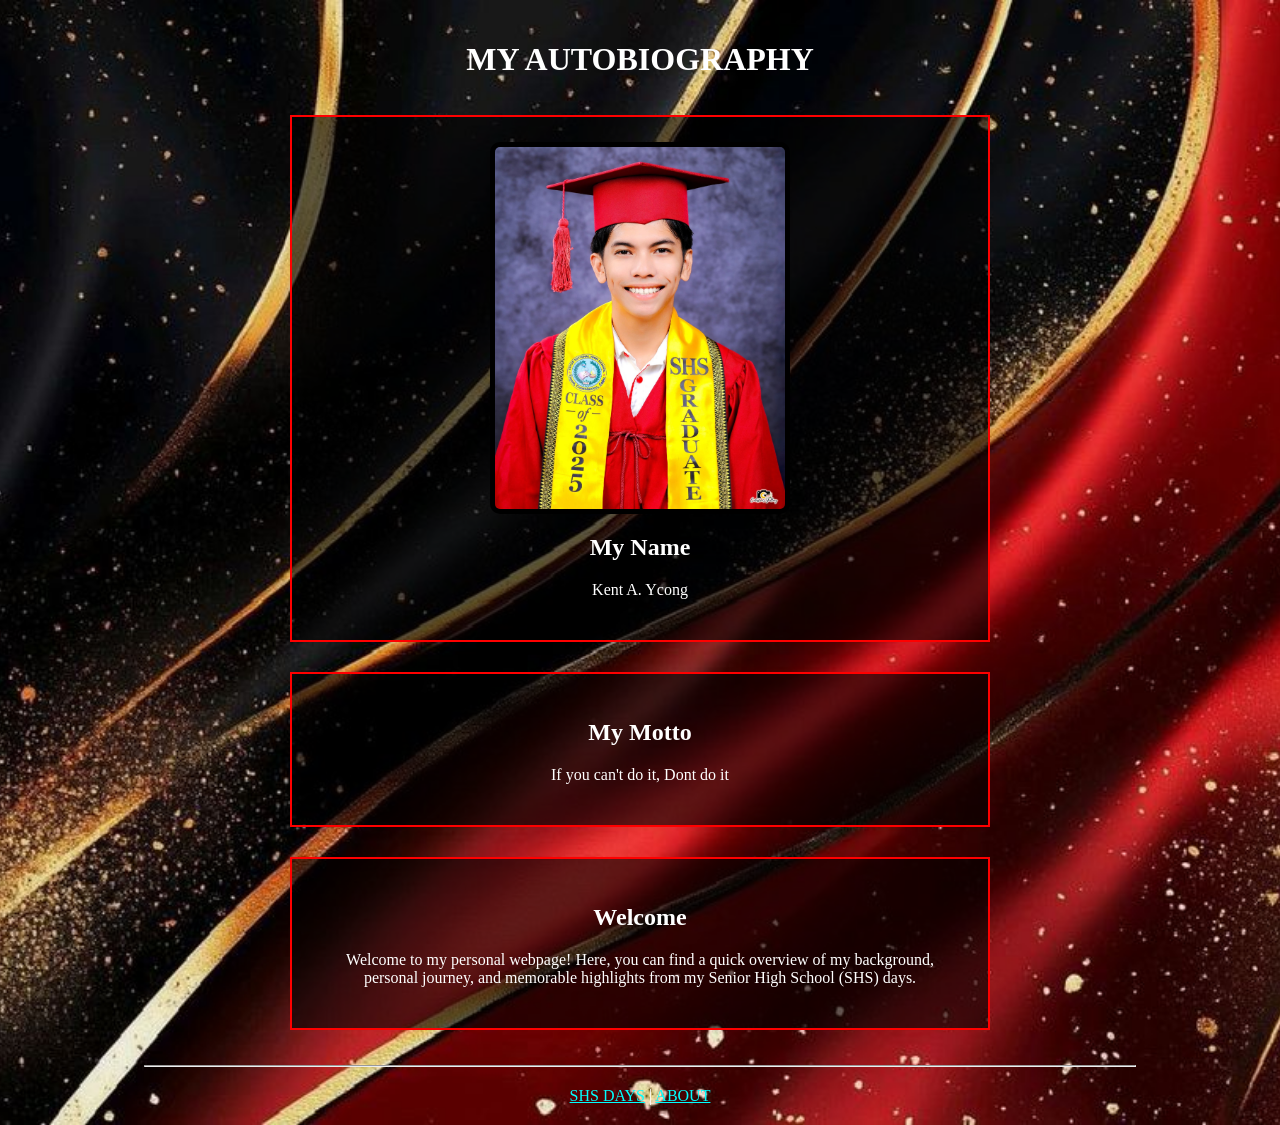
<file: index.html>
<!DOCTYPE html>
<html lang="en">
<head>
    <meta charset="UTF-8">
    <title>Centered Layout</title>
    <link rel="stylesheet" href="index.css">
</head>
<body class="index-bg index-page">

    <h1>MY AUTOBIOGRAPHY</h1>
    
    <!-- Profile Information Nako -->
    <div class="content-box">
        <img src="SHSpic.jpg" alt="Classmates">
        
        <h2>My Name</h2>
        <p>Kent A. Ycong</p>
    </div>

    <!-- MOTTTOOr -->
    <div class="content-box">
        <h2>My Motto</h2>
        <p>If you can't do it, Dont do it</p>
    </div>

     <!-- Welcome rani dawg -->
    <div class="content-box">
        <h2>Welcome</h2>
        <p>Welcome to my personal webpage! Here, you can find a quick overview of my background, personal journey, and memorable highlights from my Senior High School (SHS) days.</p>
    </div>
        
    <hr style="width: 80%; margin: 20px 0;">
        
    <div class="nav-links text-cyan">
        <a href="SHS.html">SHS DAYS</a> | 
        <a href="about.html">ABOUT</a>
    </div>

</body>
</html>
</file>
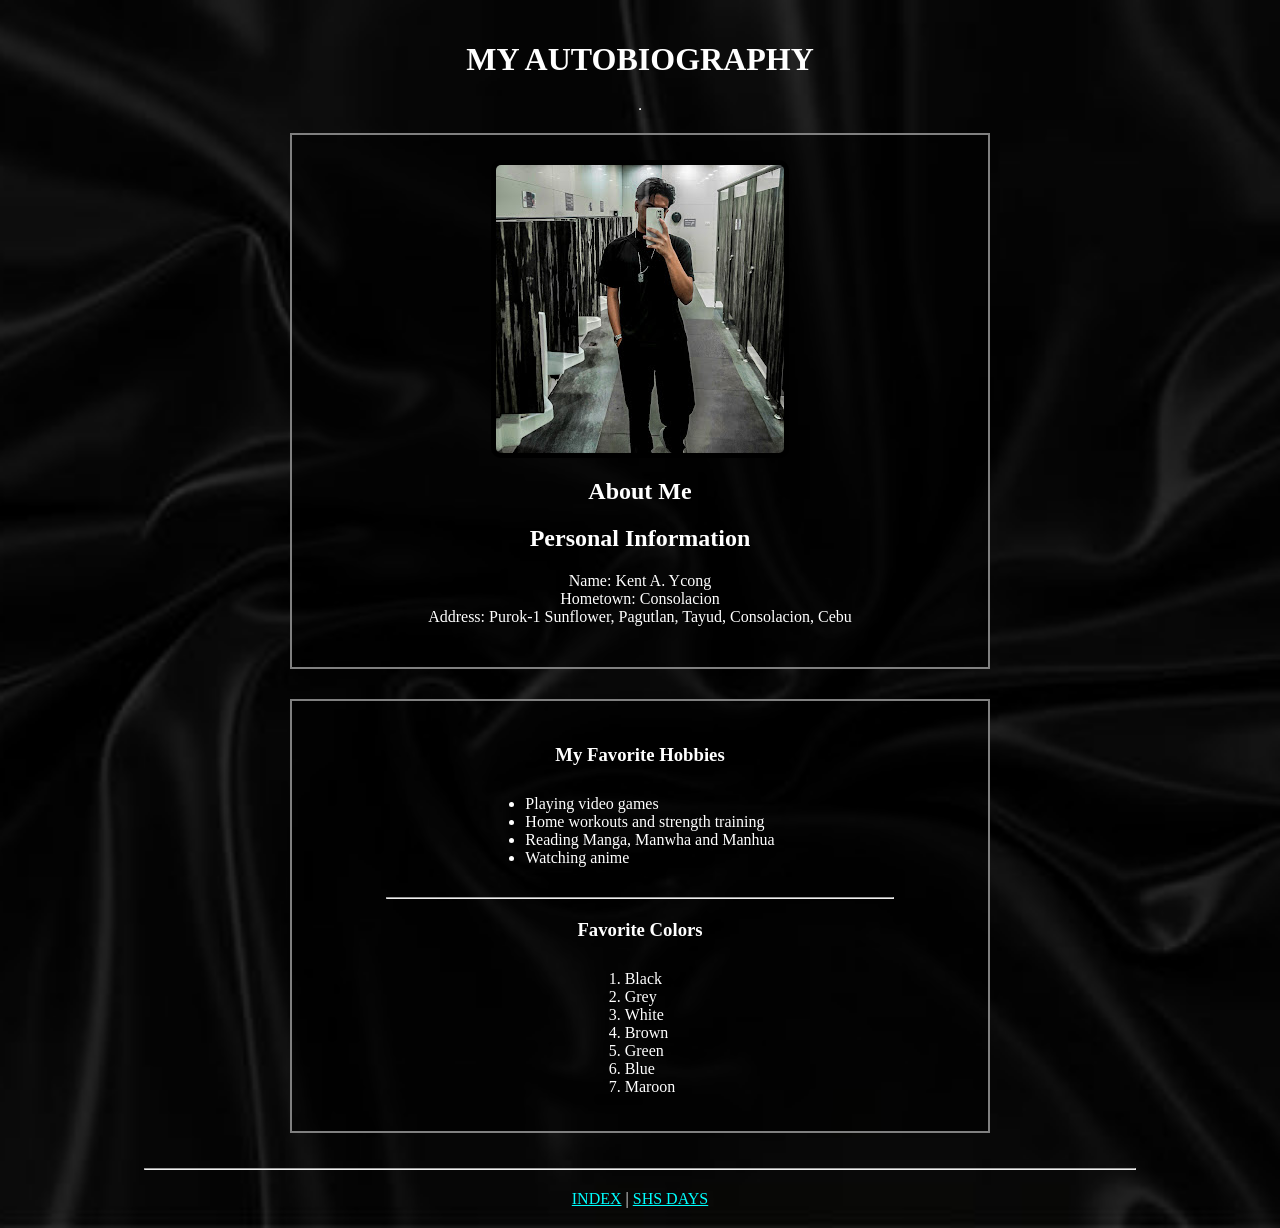
<file: about.html>
<!DOCTYPE html>
<html lang="en">
<head>
    <meta charset="UTF-8">
    <title>My Autobiography - About Me</title>
    <link rel="stylesheet" href="index.css">
</head>
<body class="about-bg about-page">

    <h1>MY AUTOBIOGRAPHY</h1>
    <hr>
    
     <!-- mao ni pinaka unang content nako dawg-->
    <div class="content-box">
        <img src="MePhoto/Me.jpg" alt="Profile Picture">
        <h2>About Me</h2>
        
        <h2>Personal Information</h2>
        <p>Name: Kent A. Ycong<br>
            Hometown: Consolacion<br>
            Address: Purok-1 Sunflower, Pagutlan, Tayud, Consolacion, Cebu</p>
    </div>

    <!-- Paboritong hobbies -->
    <div class="content-box">
        <h3>My Favorite Hobbies</h3>       
        <ul style="display: inline-block; text-align: left;">
            <li>Playing video games</li>
            <li>Home workouts and strength training</li>
            <li>Reading Manga, Manwha and Manhua</li>
            <li>Watching anime</li>
        </ul>       
        <hr style="width: 80%; margin: 20px auto;">
        
        <h3>Favorite Colors</h3>
        <ol style="display: inline-block; text-align: left;">
            <li>Black</li>
            <li>Grey</li>
            <li>White</li>
            <li>Brown</li>
            <li>Green</li>
            <li>Blue</li>
            <li>Maroon</li>
        </ol>
    </div>

    <hr style="width: 80%; margin: 20px 0;">
    
    <div class="nav-links text-cyan">
        <a href="index.html">INDEX</a> | 
        <a href="SHS.html">SHS DAYS</a>
    </div>    

</body>
</html>
</file>
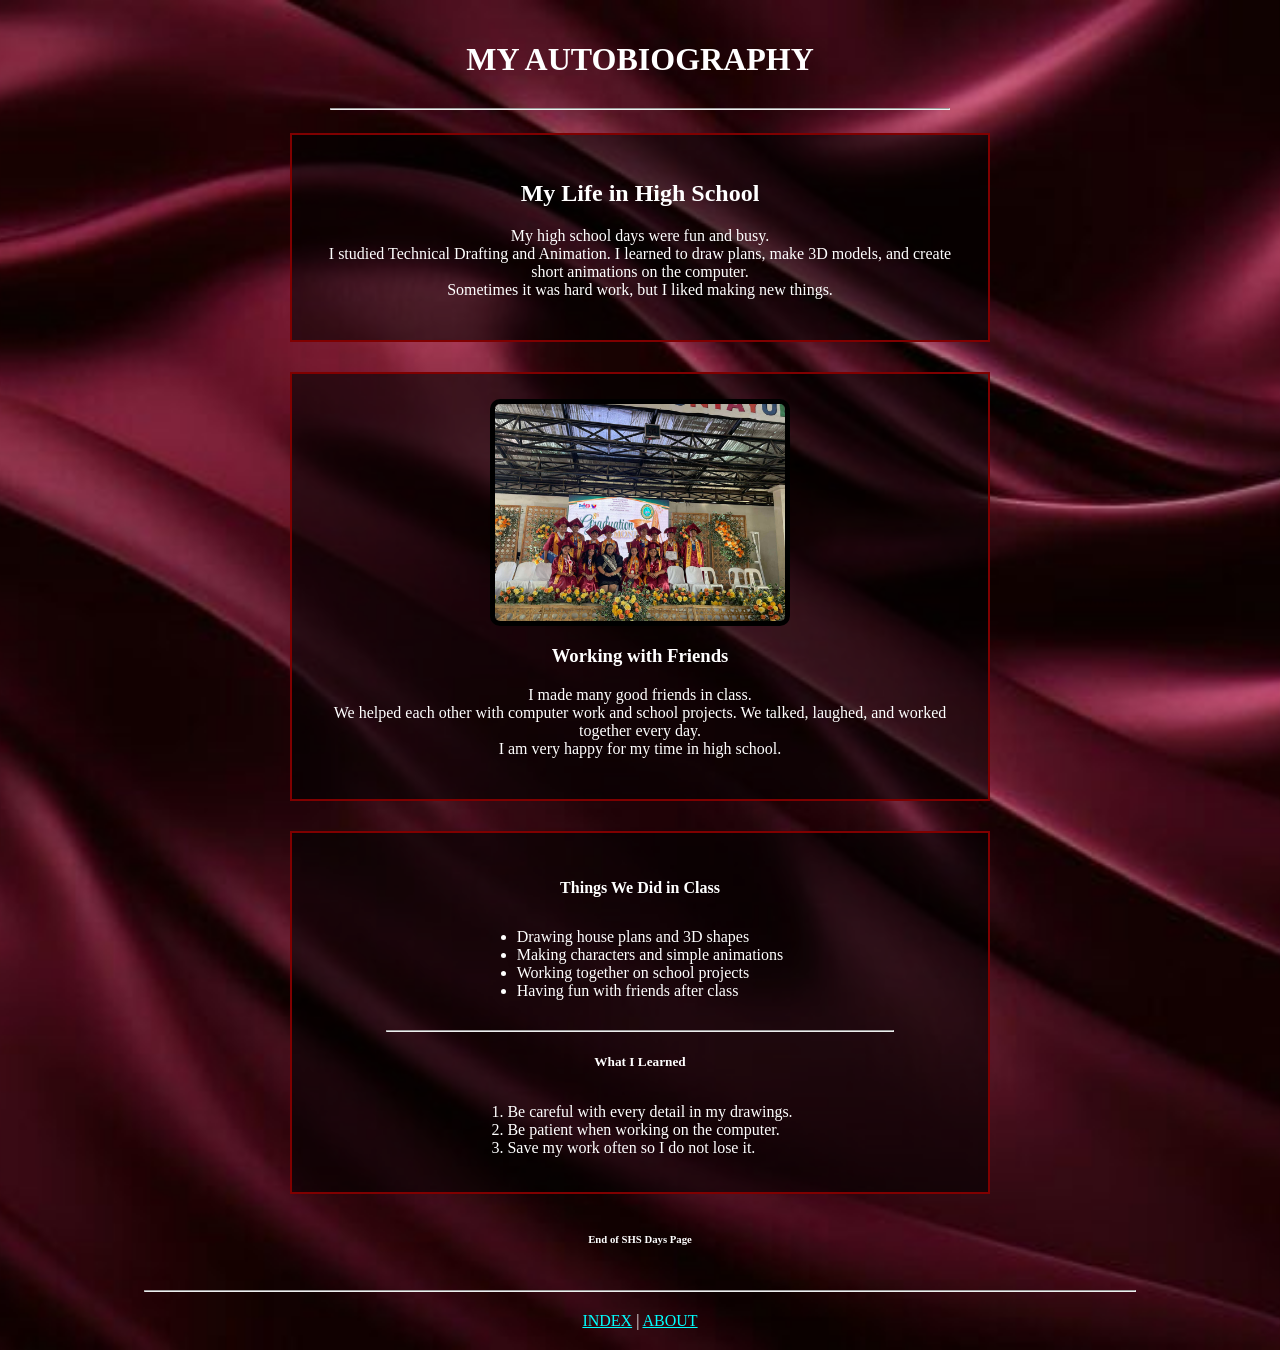
<file: SHS.html>
<!DOCTYPE html>
<html lang="en">
<head>
    <meta charset="UTF-8">
    <title>My Autobiography - SHS Days</title>
    <link rel="stylesheet" href="index.css">
</head>
<body class="shs-bg shs-page">

    <h1>MY AUTOBIOGRAPHY</h1>
    <hr style="width: 50%;">
    
    <!-- Pinaka unang conent sa SHS sulod -->
    <div class="content-box">
        <h2>My Life in High School</h2>
        <p>My high school days were fun and busy.<br>
            I studied Technical Drafting and Animation. I learned to draw plans, make 3D models, and create short animations on the computer.<br>
        Sometimes it was hard work, but I liked making new things.</p>
    </div>

    <!-- naa dire ang picture nako daw -->
    <div class="content-box">
        <img src="SHSimage/SHSgrouppic.jpg" class="custom-border" alt="SHS Class Memory">
        
        <h3>Working with Friends</h3>
        <p>I made many good friends in class.<br>
            We helped each other with computer work and school projects. We talked, laughed, and worked together every day.<br>
            I am very happy for my time in high school.</p>
    </div>

     <!-- lista sa ambut nako -->
    <div class="content-box">
        <h4>Things We Did in Class</h4>
        <ul style="display: inline-block; text-align: left;">
            <li>Drawing house plans and 3D shapes</li>
            <li>Making characters and simple animations</li>
            <li>Working together on school projects</li>
            <li>Having fun with friends after class</li>
        </ul>
        
        <hr style="width: 80%; margin: 20px auto;">
        
        <h5>What I Learned</h5>
        <ol style="display: inline-block; text-align: left;">
            <li>Be careful with every detail in my drawings.</li>
            <li>Be patient when working on the computer.</li>
            <li>Save my work often so I do not lose it.</li>
        </ol>
    </div>
    
    <h6>End of SHS Days Page</h6>
    
    <hr style="width: 80%; margin: 20px 0;">

    <div class="nav-links text-cyan">
        <a href="index.html">INDEX</a> | 
        <a href="about.html">ABOUT</a>
    </div>   

</body>
</html>
</file>
<file: index.css>
@charset "UTF-8";

*, *::before, *::after {
    box-sizing: border-box;
}

/* tibuok image style ni */
img {
    max-width: 300px;
    height: auto;
    display: block;
    margin: 0 auto;
    border: 5px solid black;
    border-radius: 10px;
}


/* PARA NI SA BACKGROUND IMAGE SA INDEX */
.index-bg {
    background-image: url('BackG/RGD.jpg');
    background-size: cover;
    background-position: center;
    background-repeat: no-repeat;
}

/* PARA NI SA BACKGROUND IMAGE SA ABOUT */
.about-bg {
    background-image: url('BackG/aboutmee.jpg');
    background-size: cover;
    background-position: center;
    background-repeat: no-repeat;
}

/* PARA NI SA BACKGROUND IMAGE SA SHS */
.shs-bg {
    background-image: url('BackG/maroongrad.png');
    background-size: cover;
    background-position: center;
    background-repeat: no-repeat;
}

/* PARA NI SA TULO PARA MA ALIGN SA TUNGA */
body {
    display: flex;
    flex-direction: column;
    justify-content: center;
    align-items: center;
    text-align: center;
    min-height: 100vh;
    margin: 0;
    padding: 20px;
}

/* FIX LIST ALIGNMENT sa mga text dawg haahha */
ul, ol {
    text-align: left;
    display: inline-block;
    margin: 10px 0;
    padding-left: 20px;
}

/* PARA NI SA INDEX COLOR */
body.index-page {
    background-color: #000000;
    color: #ffffff;  
}

/* PARA SA ABOUT PAGE COLOR */
body.about-page {
    background-color: #000000;
    color: #ffffff;  
}

/* PARA SA SHS PAGE COLOR */
body.shs-page {
    background-color: #800000;
    color: #ffffff;  
}

/* PARA SA TEXT SA UBOS INDEX, SHS DAYS UG ABOUT */
.text-cyan a {
    color: rgb(0, 255, 255); /* Cyan */
}

/* Para ni sa content borders sa SHS, INDEX ug ABOUT */
.content-box {
    background-color: rgba(0, 0, 0, 0.6);
    padding: 25px 30px;
    margin: 15px 0;
    width: 90%;
    max-width: 700px;
    border-width: 2px;
    border-style: solid;
}

/* INDEX color border */
body.index-page .content-box {
    border-color: red;
}

/* SHS border color */
body.shs-page .content-box {
    border-color: maroon;
}

/* About border color */
body.about-page .content-box {
    border-color: grey; /* You can change this to 'silver' if you prefer */
}
</file>
